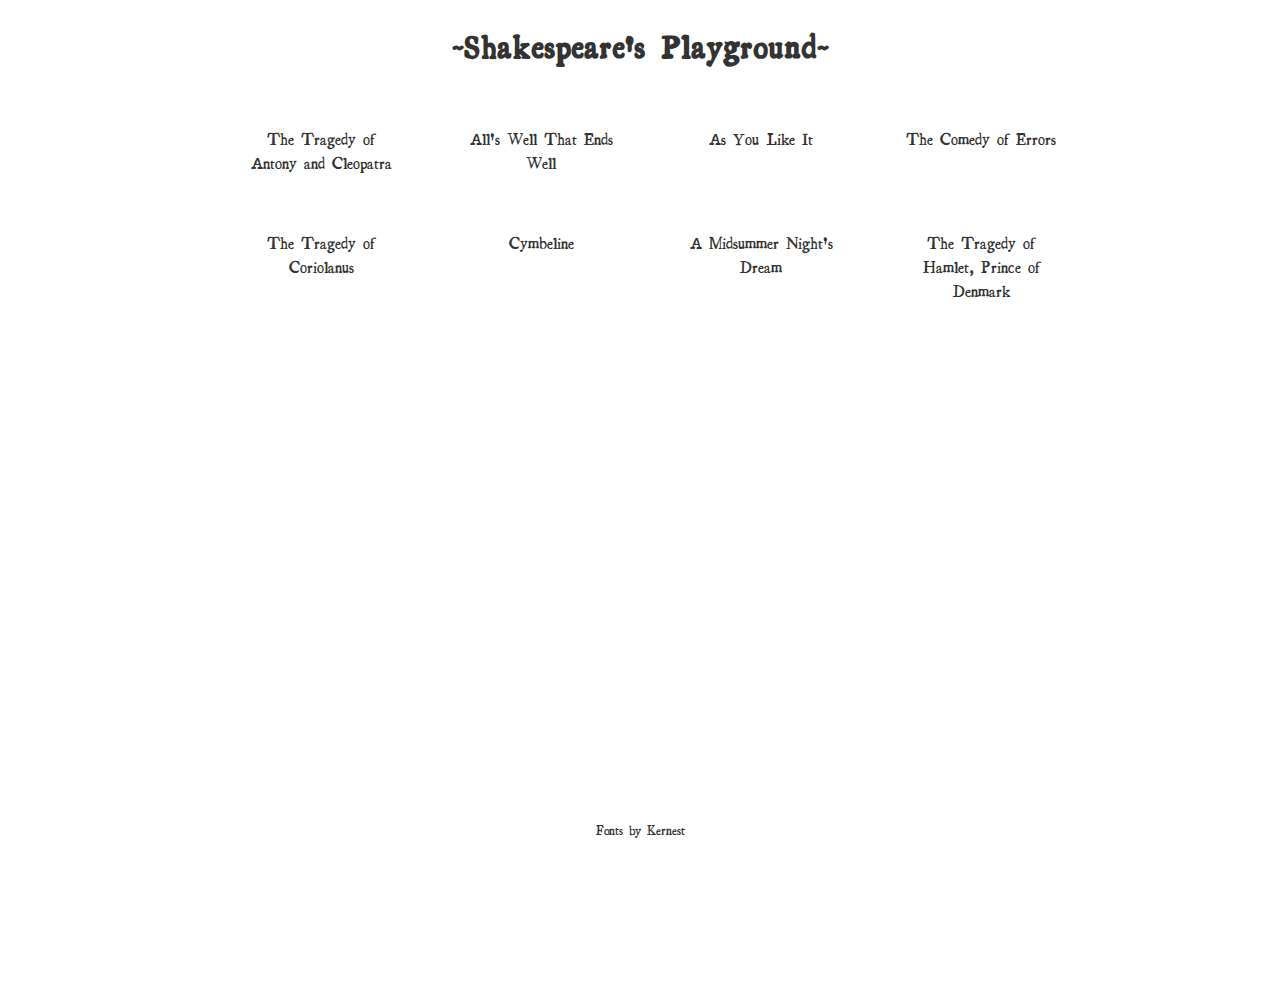
<file: index.htm>
<!DOCTYPE HTML>
<html lang="ru-RU">
<head>
	<meta charset="UTF-8">
	<title></title>
	<link href="css/essays-1743.css" media="screen" rel="stylesheet" type="text/css" />	
	<link href="css/main.css" media="screen" rel="stylesheet" type="text/css" />	
	
	<script src="js/dojo/dojo.js"></script>
	<script>
		var djConfig = {
		  modulePaths : {
		    'sp' : '../sp'
		  }
		};
		
		dojo.require("sp.base");
	</script>
	
</head>
<body>
	<header>
		<hgroup>
			<h1>~Shakespeare's Playground~</h1>
		</hgroup>
	</header>
	<section>
		<div class="content-body">
			<div class="row">
				<ul class="playList">
					<li class="playItem">
						<a href="#a_and_c.xml">The Tragedy of Antony and Cleopatra</a>
						<div class="playDescription">
							Nearly 4.5 billion kilometers (2.8 billion miles) from the Sun, Neptune orbits the Sun once every 165 years. It is invisible to the naked eye because of its extreme distance from Earth. Interestingly, the unusual elliptical orbit of the dwarf planet Pluto brings Pluto inside Neptune's orbit for a 20-year period out of every 248 Earth years
						</div>
					</li>
					<li class="playItem">
						<a href="#all_well.xml">All's Well That Ends Well</a>
						<div class="playDescription">
							Nearly 4.5 billion kilometers (2.8 billion miles) from the Sun, Neptune orbits the Sun once every 165 years. It is invisible to the naked eye because of its extreme distance from Earth. Interestingly, the unusual elliptical orbit of the dwarf planet Pluto brings Pluto inside Neptune's orbit for a 20-year period out of every 248 Earth years
						</div>
					</li>
					<li class="playItem">
						<a href="#as_you.xml">As You Like It</a>
						<div class="playDescription">
							Nearly 4.5 billion kilometers (2.8 billion miles) from the Sun, Neptune orbits the Sun once every 165 years. It is invisible to the naked eye because of its extreme distance from Earth. Interestingly, the unusual elliptical orbit of the dwarf planet Pluto brings Pluto inside Neptune's orbit for a 20-year period out of every 248 Earth years
						</div>
					</li>
					<li class="playItem">
						<a href="#com_err.xml">The Comedy of Errors</a>
						<div class="playDescription">
							Nearly 4.5 billion kilometers (2.8 billion miles) from the Sun, Neptune orbits the Sun once every 165 years. It is invisible to the naked eye because of its extreme distance from Earth. Interestingly, the unusual elliptical orbit of the dwarf planet Pluto brings Pluto inside Neptune's orbit for a 20-year period out of every 248 Earth years
						</div>
					</li>
				</ul>
			</div>
			<div class="row">
				<ul class="playList">
					<li class="playItem"><a href="#coriolan">The Tragedy of Coriolanus</a></li>
					<li class="playItem"><a href="#cymbelin">Cymbeline</a></li>
					<li class="playItem"><a href="#dream">A Midsummer Night's Dream</a></li>
					<li class="playItem"><a href="#hamlet">The Tragedy of Hamlet, Prince of Denmark</a></li>
				</ul>
			</div>
		</div>
	</section>
	<footer>
		<a href="http://kernest.com">Fonts by Kernest</a>
	</footer>
</body>
</html>
</file>
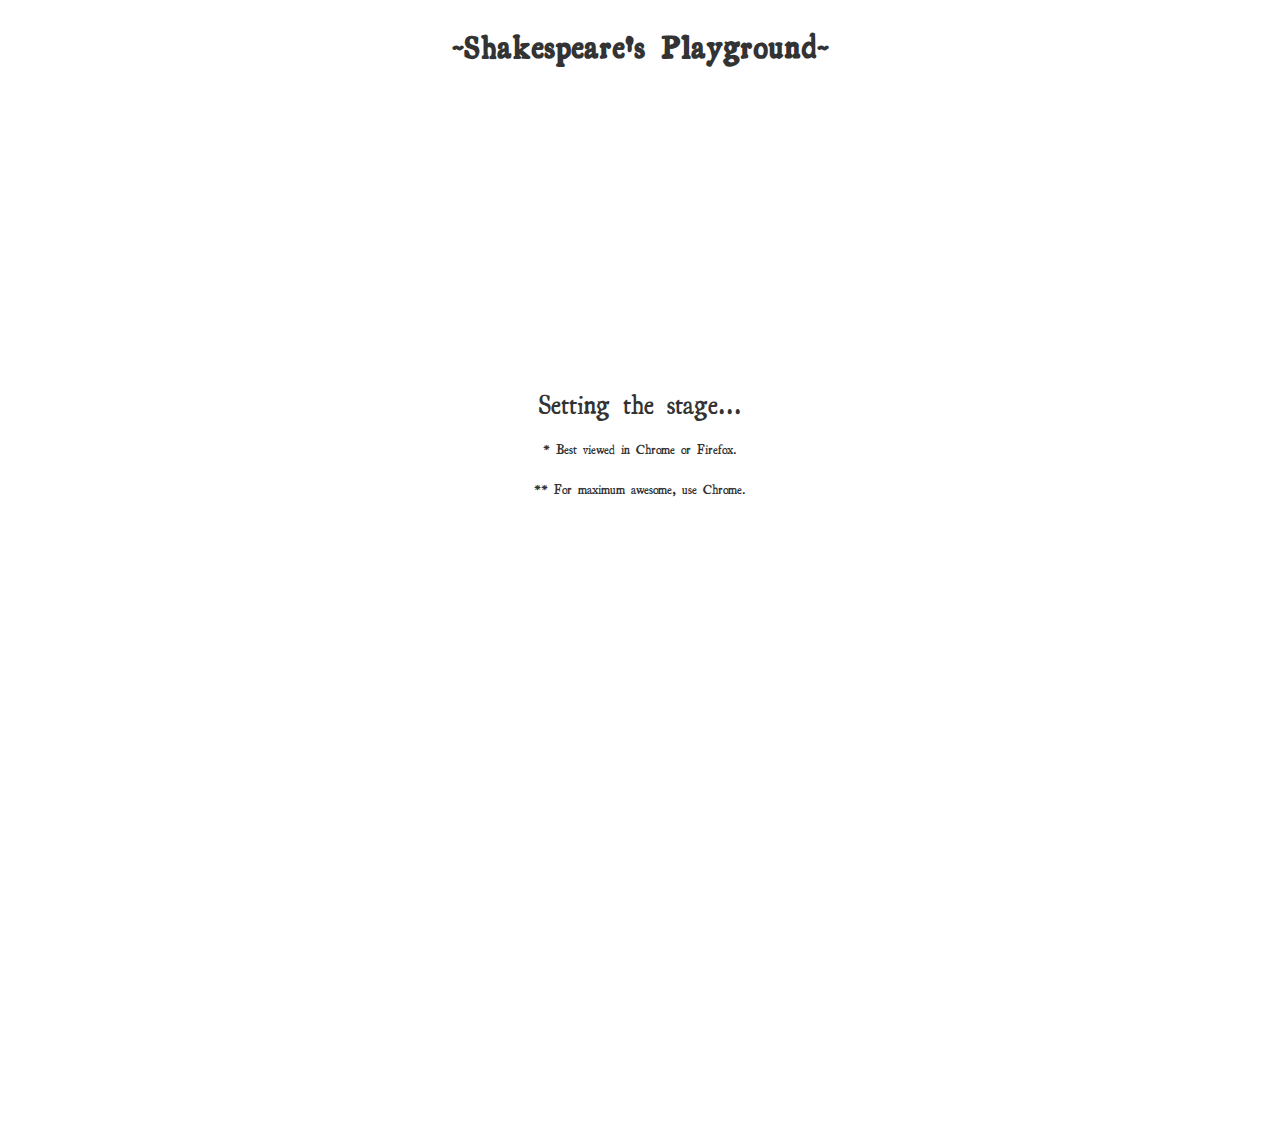
<file: index.html>
<!DOCTYPE HTML>
<html lang="ru-RU">
<head>
	<meta charset="UTF-8">
	<title></title>
	<link href="css/essays-1743.css" media="screen" rel="stylesheet" type="text/css" />	
	<link href="css/main.css" media="screen" rel="stylesheet" type="text/css" />	
</head>
<body>
	<header>
		<hgroup>
			<h1>~Shakespeare's Playground~</h1>
		</hgroup>
	</header>
	<div class="slider">
		<div class="slides" id="slidesNode">
			<section id="pageLoading">
				<div class="loading-body">
					Setting the stage...
					<br/>
					<span class="note">* Best viewed in Chrome or Firefox.</span>
					<br/>
					<span class="note">** For maximum awesome, use Chrome.</span>
				</div>
			</section>
			<section id="menu" class="next">
				<div class="content-body" id="menuDiv">
				</div>
			</section>
			<section id="playLoading" class="next">
				<div class="loading-body">
					Dressing the actors...
				</div>
			</section>
			<section id="play" class="next">
				<div class="content-body">
					<a href="#" id="backButton">< Back</a>
					<div id="playNode"></div>
				</div>
			</section>
		</div>
	</div>
	<!--footer>
		<a href="http://kernest.com">Fonts by Kernest</a>
	</footer-->
	<script src="js/dojo/dojo.js"></script>
	<script type="text/javascript" charset="utf-8">
		var djConfig = {
		  modulePaths : {
		    'sp':'../sp'
		  }
		};
		dojo.require("sp.base");

		dojo.addOnLoad(sp.base.load);
	</script>
</body>

</html>
</file>
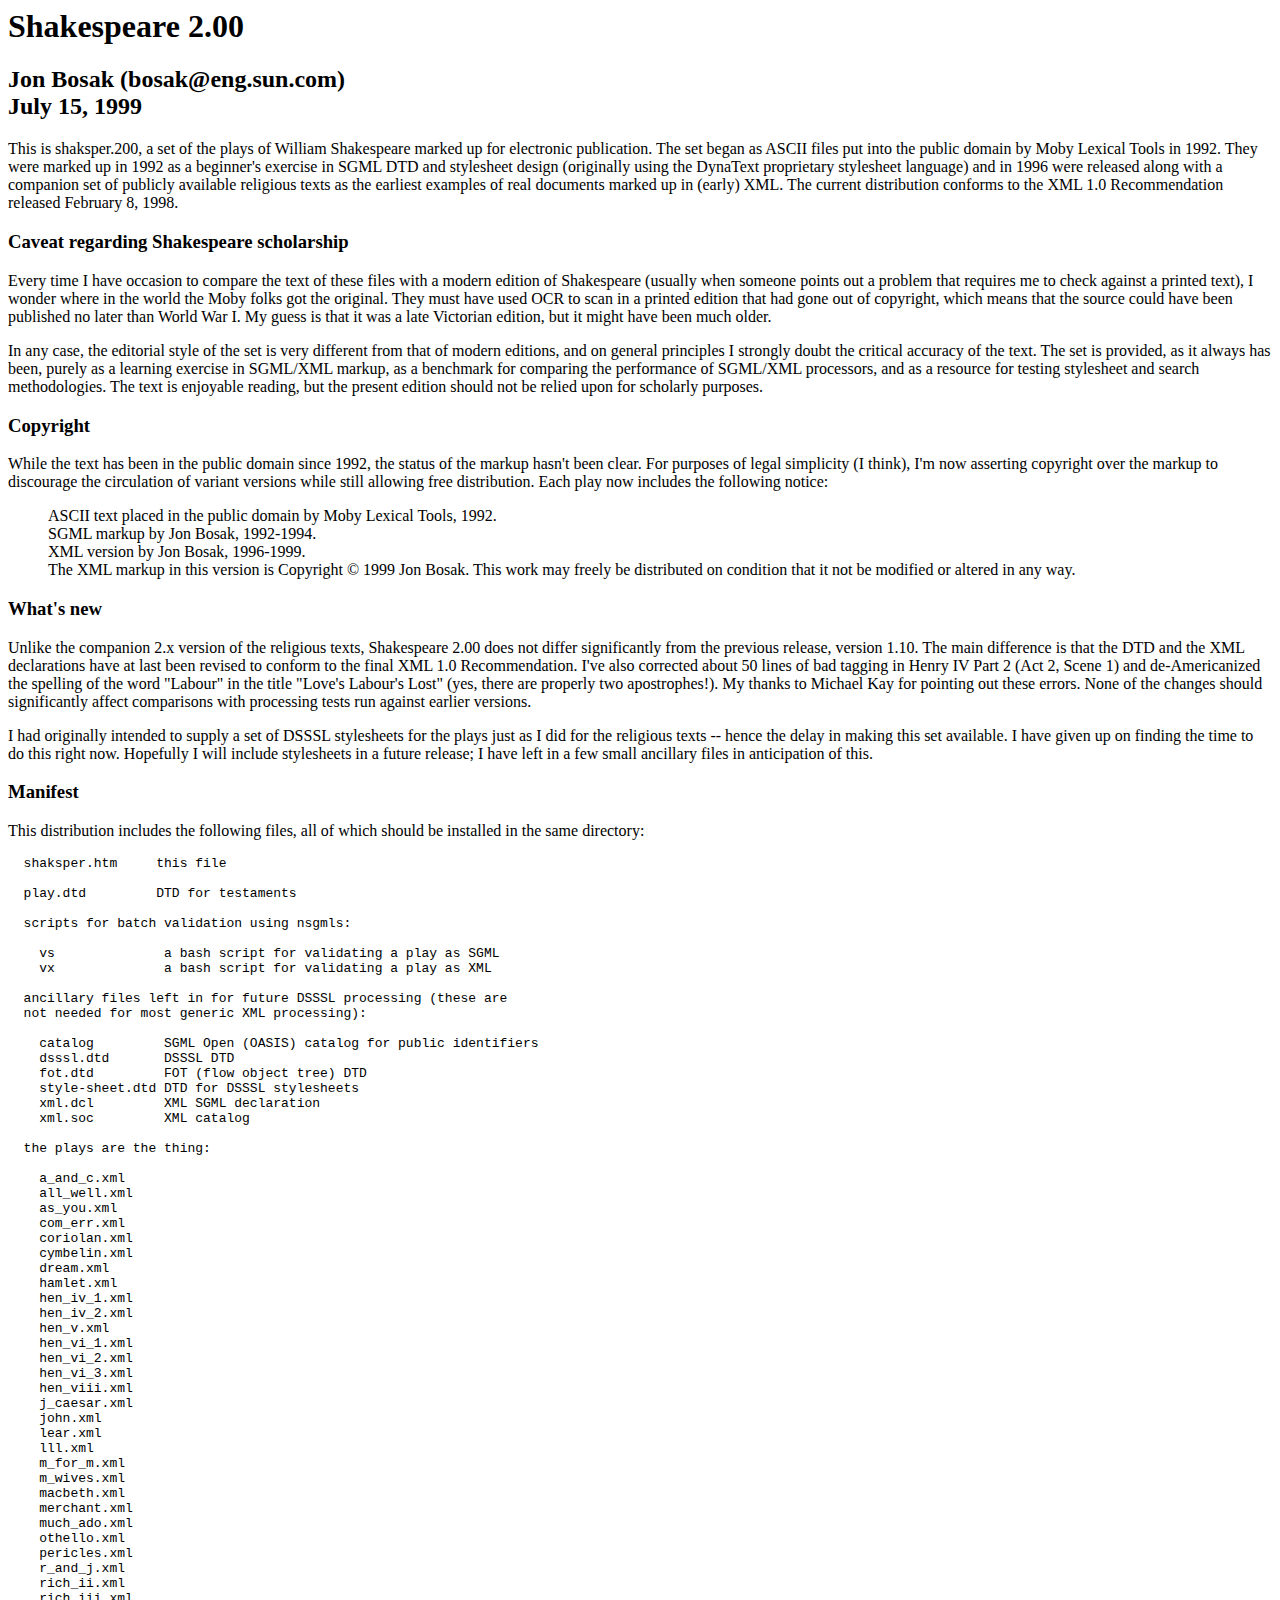
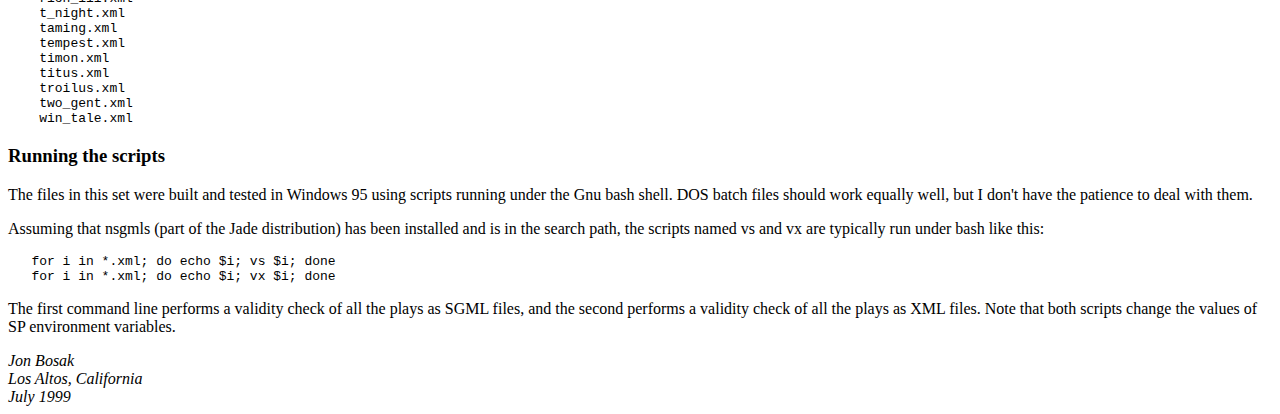
<file: plays/shaksper.htm>
<html>
<head>
<title>Shakespeare 2.00</title>
</head>

<body>
<h1>Shakespeare 2.00</h1>

<h2>Jon Bosak (bosak@eng.sun.com)<br>July 15, 1999</h2>

<p>This is shaksper.200, a set of the plays of William Shakespeare
marked up for electronic publication.  The set began as ASCII files
put into the public domain by Moby Lexical Tools in 1992.  They were
marked up in 1992 as a beginner's exercise in SGML DTD and stylesheet
design (originally using the DynaText proprietary stylesheet language)
and in 1996 were released along with a companion set of publicly
available religious texts as the earliest examples of real documents
marked up in (early) XML.  The current distribution conforms to the
XML 1.0 Recommendation released February 8, 1998.</p>

<h3>Caveat regarding Shakespeare scholarship</h3>

<p>Every time I have occasion to compare the text of these files with
a modern edition of Shakespeare (usually when someone points out a
problem that requires me to check against a printed text), I wonder
where in the world the Moby folks got the original.  They must have
used OCR to scan in a printed edition that had gone out of copyright,
which means that the source could have been published no later than
World War I.  My guess is that it was a late Victorian edition, but it
might have been much older.</p>

<p>In any case, the editorial style of the set is very different from
that of modern editions, and on general principles I strongly doubt
the critical accuracy of the text.  The set is provided, as it always
has been, purely as a learning exercise in SGML/XML markup, as a
benchmark for comparing the performance of SGML/XML processors, and as
a resource for testing stylesheet and search methodologies.  The text
is enjoyable reading, but the present edition should not be relied
upon for scholarly purposes.</p>

<h3>Copyright</h3>

<p>While the text has been in the public domain since 1992, the status
of the markup hasn't been clear.  For purposes of legal simplicity (I
think), I'm now asserting copyright over the markup to discourage the
circulation of variant versions while still allowing free
distribution.  Each play now includes the following notice:</p>

<blockquote>
ASCII text placed in the public domain by Moby Lexical Tools, 1992.<br>
SGML markup by Jon Bosak, 1992-1994.<br>
XML version by Jon Bosak, 1996-1999.<br>
The XML markup in this version is Copyright &#169; 1999 Jon Bosak.
This work may freely be distributed on condition that it not be
modified or altered in any way.
</blockquote>

<h3>What's new</h3>

<p>Unlike the companion 2.x version of the religious texts,
Shakespeare 2.00 does not differ significantly from the previous
release, version 1.10.  The main difference is that the DTD and the
XML declarations have at last been revised to conform to the final XML
1.0 Recommendation.  I've also corrected about 50 lines of bad tagging
in Henry IV Part 2 (Act 2, Scene 1) and de-Americanized the spelling
of the word "Labour" in the title "Love's Labour's Lost" (yes, there
are properly two apostrophes!).  My thanks to Michael Kay for pointing
out these errors.  None of the changes should significantly affect
comparisons with processing tests run against earlier versions.</p>

<p>I had originally intended to supply a set of DSSSL stylesheets for
the plays just as I did for the religious texts -- hence the delay in
making this set available.  I have given up on finding the time to do
this right now.  Hopefully I will include stylesheets in a future
release; I have left in a few small ancillary files in anticipation of
this.</p>

<h3>Manifest</h3>

<p>This distribution includes the following files, all of which should
be installed in the same directory:</p>

<pre>
  shaksper.htm     this file

  play.dtd         DTD for testaments

  scripts for batch validation using nsgmls:

    vs              a bash script for validating a play as SGML
    vx              a bash script for validating a play as XML

  ancillary files left in for future DSSSL processing (these are
  not needed for most generic XML processing):

    catalog         SGML Open (OASIS) catalog for public identifiers
    dsssl.dtd       DSSSL DTD
    fot.dtd         FOT (flow object tree) DTD
    style-sheet.dtd DTD for DSSSL stylesheets
    xml.dcl         XML SGML declaration
    xml.soc         XML catalog

  the plays are the thing:

    a_and_c.xml
    all_well.xml
    as_you.xml
    com_err.xml
    coriolan.xml
    cymbelin.xml
    dream.xml
    hamlet.xml
    hen_iv_1.xml
    hen_iv_2.xml
    hen_v.xml
    hen_vi_1.xml
    hen_vi_2.xml
    hen_vi_3.xml
    hen_viii.xml
    j_caesar.xml
    john.xml
    lear.xml
    lll.xml
    m_for_m.xml
    m_wives.xml
    macbeth.xml
    merchant.xml
    much_ado.xml
    othello.xml
    pericles.xml
    r_and_j.xml
    rich_ii.xml
    rich_iii.xml
    t_night.xml
    taming.xml
    tempest.xml
    timon.xml
    titus.xml
    troilus.xml
    two_gent.xml
    win_tale.xml
</pre>

<h3>Running the scripts</h3>

<p>The files in this set were built and tested in Windows 95 using
scripts running under the Gnu bash shell.  DOS batch files should work
equally well, but I don't have the patience to deal with them.</p>

<p>Assuming that nsgmls (part of the Jade distribution) has been
installed and is in the search path, the scripts named vs and vx are
typically run under bash like this:</p>

<pre>
   for i in *.xml; do echo $i; vs $i; done
   for i in *.xml; do echo $i; vx $i; done
</pre>

<p>The first command line performs a validity check of all the plays
as SGML files, and the second performs a validity check of all the
plays as XML files.  Note that both scripts change the values of SP
environment variables.</p>

<address>Jon Bosak<br>Los Altos, California<br>July 1999</address>

</body>
</html>
</file>
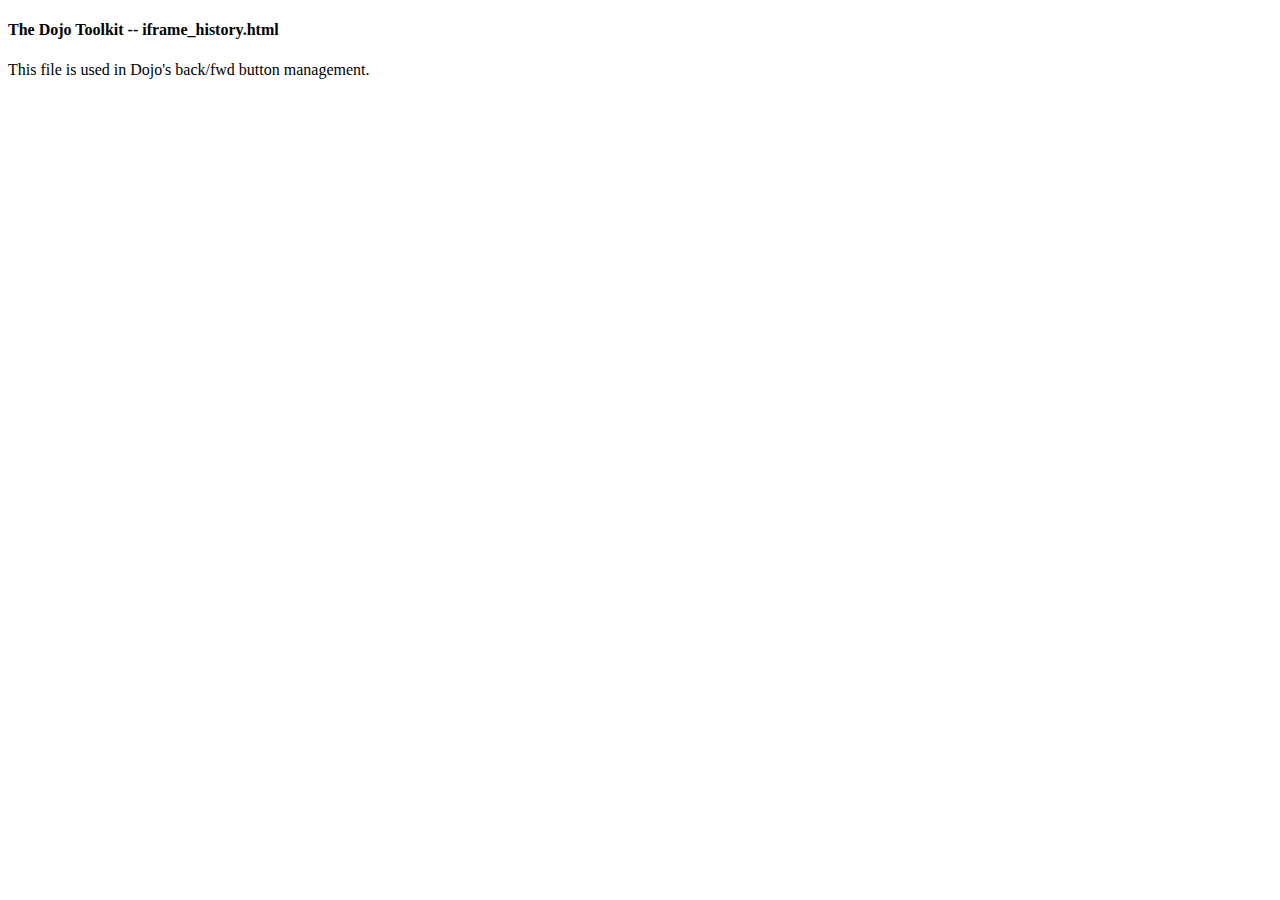
<file: js/dojo/resources/iframe_history.html>
<!DOCTYPE html PUBLIC "-//W3C//DTD XHTML 1.0 Transitional//EN"
	"http://www.w3.org/TR/xhtml1/DTD/xhtml1-transitional.dtd">

<html xmlns="http://www.w3.org/1999/xhtml" xml:lang="en" lang="en">
<head>
	<title></title>
	<meta http-equiv="Content-Type" content="text/html; charset=utf-8" />
	<script type="text/javascript">
	// <!--
	var noInit = false;
		
	function init(){
		if(noInit){ return; }
		var hasParentDojo = false;
		try{
			hasParentDojo = window.parent != window && window.parent["dojo"];
		}catch(e){
			alert("Initializing iframe_history.html failed. If you are using a cross-domain Dojo build,"
				+ " please save iframe_history.html to your domain and set djConfig.dojoIframeHistoryUrl"
				+ " to the path on your domain to iframe_history.html");
			throw e;
		}

		if(hasParentDojo){
			//Set the page title so IE history shows up with a somewhat correct name.
			document.title = window.parent.document.title;
			
			//Notify parent that we are loaded.
			var pdj = window.parent.dojo;
			if(pdj["back"]){
				pdj.back._iframeLoaded(null, window.location);
			}
		}

	}
	// -->
	</script>
</head>
<body onload="try{ init(); }catch(e){ alert(e); }">
	<h4>The Dojo Toolkit -- iframe_history.html</h4>

	<p>This file is used in Dojo's back/fwd button management.</p>
</body>
</html>
</file>
<file: css/essays-1743.css>
/* KERNEST.COM WEB FONT CSS GENERATED FOR essays-1743 */

/* 
Essays 1743 
http://www.thibault.org/fonts/essays/ 
Foundry: John Stracke, http://www.thibault.org/fonts 
Contributors: John Stracke 
License: GNU Lesser General Public License, http://www.gnu.org/licenses/lgpl-2.1.html 
*/

@font-face {
	font-family: 'Essays 1743';
	src: url('fonts/essays-1743.eot');
	src: local('://'), url('fonts/essays-1743.svg#essays1743') format('svg'), url('fonts/essays-1743.woff') format('woff'),  url('fonts/essays-1743.ttf') format('truetype');
 }
@font-face {
	font-family: 'Essays 1743';
	src: local('://'), url('fonts/Essays1743-Bold.ttf') format('truetype');
	font-weight:bold;
 }
@font-face {
	font-family: 'Essays 1743';
	src: local('://'), url('fonts/Essays1743-Italic.ttf') format('truetype');
	font-style:italic;
 }
@font-face {
	font-family: 'Essays 1743';
	src: local('://'), url('fonts/Essays1743-BoldItalic.ttf') format('truetype');
	font-weight:bold;
	font-style:italic;
 }
.essays-1743 {
	font-family: 'Essays 1743';
	line-height: 140%;
	text-rendering: optimizeLegibility;
}
</file>
<file: css/main.css>
body {
	color: #333;	
	font-family: 'Essays 1743';
	line-height: 1.5;
	text-rendering: optimizeLegibility;
	
	padding: 0;
    margin: 0;
    width: 100%;
    height: 100%;
    position: absolute;
    left: 0px; top: 0px;
}

.slider {
	padding-bottom:150px;
	position: absolute;
    height: 100%;
    width: 100%;
    left: 0px;
    top: 50px;
    display: block;
}
.slides {
	width: 100%;
    height: 100%;
    left: 0;
    top: 0;
	overflow:hidden;
	padding-top:45px;
    position: absolute;
    display: block;
}
.note {
	font-size: 10pt;
}
.removeOverflow {
	overflow:visible;
}

section {
	-webkit-transition: all 0.25s ease-in-out;
	-moz-transition: all 0.25s ease-in-out;
  transition: all 0.25s ease-in-out;

	display:block;
	left: 50%;
	margin-left: -490px;
	position:absolute;
	height:100%;
	width: 980px;
	z-index:0;
}
header {
	font-weight: bold;
	text-align:center;
}
a {
	text-decoration: none;
	color: #333;
}
footer {
	clear: left;
	display: block;
	font-size: 10pt;
	margin-top: 10px;
	position: absolute;
	text-align: center;
	top: 90%;
	width: 100%;
}
.content-body {
	overflow:hidden;
	margin: 0px auto;
}
.content-body .row {
	margin-left: 16px;
	width: 100%;
}

.previous {
	margin-left: -9000px !important;
}
.next {
	margin-left: 9000px !important;
}

.loading-body {
	font-size: 20pt;
	margin-top: 15px;
	position: relative;
	text-align: center;
	top: 25%;
}


/********Start Play Menu CSS***********/
.content-body .row .playList {
	list-style:none;
	overflow:hidden;
}
.content-body .row .playList .playItem {
	float:left;
	margin: 15px 35px;
	text-align:center;
	width:150px;
}
.content-body .row .playList .playItem a {
	display:block;
	padding:5px;
	width:150px;
}
a:hover{
	border: 2px solid #666;
	-webkit-border-radius: 5px;
	-webkit-border-top-right-radius: 5px;
	-webkit-border-bottom-left-radius: 5px;
	-moz-border-radius:5px 5px 5px 5px;
	border-radius:5px 5px 5px 5px;
	margin:-2px;
}
/********End Play Menu CSS***********/

/********Start Tooltip CSS***********/
.content-body .row .playList .playDescription{
	/* Handles the CSS animation timing*/
	-webkit-transition: all 0.43s ease-in;
	-moz-transition: all 0.4s ease-in;
	
	background:#FFF;
	border: 2px solid #666;
	-webkit-border-radius: 10px;
	-webkit-border-top-right-radius: 10px;
	-webkit-border-bottom-left-radius: 10px;
	-moz-border-radius:10px 10px 10px 10px;
	border-radius:10px 10px 10px 10px;
	margin-left: 160px;
	margin-top:-110px;
	opacity:0;
	padding:30px;
	position:absolute;
	top:auto;
	visibility:hidden;
	width:200px;
	z-index:100;
}
.content-body .row .playList .playItem a:hover + .playDescription {
	opacity:1.0;
	visibility:visible;
	
	/* Give a little movement for the tooltip hover */
	-webkit-transform: translate(10px);
	-moz-transform: translate(10px);
}
.content-body .row .playList .playDescription .descrTitle{
	font-weight:bold;
}
.content-body .row .playList .playDescription .descrData {
	text-align:left;
	width:100%;
}
/********End Tooltip CSS***********/

/********Start Play CSS***********/
#play {
  width: 80%;
  margin-left: -40%;
}
#backButton {
	display: block;
	float: left;
	font-size: 14pt;
	margin: 5px;
	padding: 5px;
}
#backButton:hover {
	margin:3px;
}
#playNode .actNode {
	overflow:hidden;
	float:left;
	margin-bottom:30px;
}
#playNode .actNode .sceneNode {
	margin-bottom:30px;
}
#playNode .actNode .actTitle {
	font-size:16pt;
}
#playNode .actNode .sceneTitle {
	font-size:14pt;	
}
#playNode .actNode .actTitle,
#playNode .actNode .sceneTitle {
	margin-bottom:10px;
	text-align:center;
}
#playNode .actNode .speechRight div {
	text-align: right;
}
#playNode .actNode .speechLeft div {
	text-align: left;
}
#playNode .actNode .speechRight,
#playNode .actNode .speechLeft,
#playNode .actNode .speechRight div,
#playNode .actNode .speechLeft div{
	width:100%;
} div,
#playNode .actNode .speechLeft div{
	width:100%;
}
/********End Play CSS***********/
</file>
